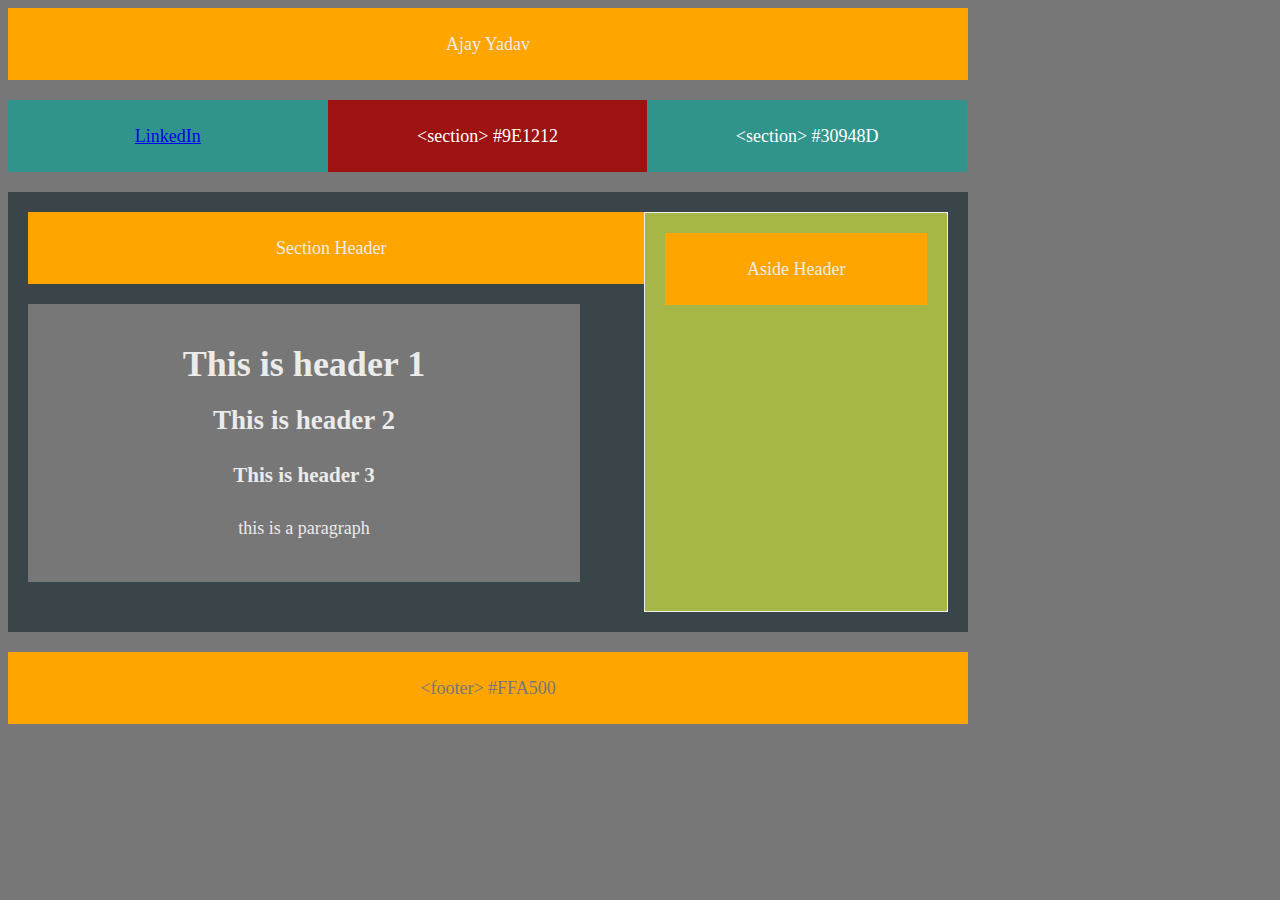
<file: student-bio.html>
<!DOCTYPE html>
<html lang="en-us">

<head>
    <meta charset="UTF-8">
    <title>Student Bio</title>
    <link rel="stylesheet" type="text/css" href="student-bio.css">
</head>

<body>

    <header>
        Ajay Yadav
    </header>

    <section id="left">
        <a href="https://www.linkedin.com/in/ajayrajyadav/">LinkedIn</a>
        <!-- &lt;section&gt; #30948D -->
    </section>

    <section id="middle">
        &lt;section&gt; #9E1212
    </section>

    <section id="right">
        &lt;section&gt; #30948D
    </section>

    <section id="full">
            <aside>
                <header>Aside Header</header>
            </aside>
            <header>Section Header</header>
            <article>
                    <h1>This is header 1</h1>
                    <h2>This is header 2</h2>
                    <h3>This is header 3</h3>
                    <p> this is a paragraph</p>
            </article>
        </section>

    <footer>
        &lt;footer&gt; #FFA500
    </footer>

</body>

</html>
</file>
<file: student-bio.css>
/**
 * Float Layout Activity
 **/

 * 
 {
    box-sizing: border-box;
    text-align: center;
}
  
  body {
    font-size: 24px;
    line-height: 32px;
    color: #777;
    background-color: #777;
    width: 960px;
    font-size: 18px;
  }
  
  header {
    padding: 20px;
    margin-bottom: 20px;
    color: #ebebeb;
    background: #FFA500;
  }
  
  section {
    padding: 20px;
    margin-bottom: 20px;
    background: #FFA500;
  }
  
  #left {
    float: left;
    width: 33.3%;
    color: #fff;
    background: #30948D;
  }
  
  #middle {
    float: left;
    width: 33.3%;
    color: #fff;
    background: #9E1212;
  }
  
  #right {
    float: left;
    width: 33.3%;
    color: #fff;
    background: #30948D;
  }
  
  #full {
    width: 100%;
    overflow: auto;
    clear: both;
    color: #fff;
    background: #394549;
  }
  
  #half {
      width: 60%;
      color: #fff;
      overflow: auto;
  }

  #division {
    padding: 20px;
    margin-top: 20px;
    background: #214fb3;
  }

  article{
    width: 60%;
    padding: 20px;
    margin-top: 20px;
    color: #ebebeb;
    background: #777;
  }
  
  aside {
    float: right;
    width: 33%;
    height: 400px;
    padding: 20px;
    margin-left: 30px;
    text-decoration-color: white;
    background: #a6b747;
    border: 1px solid #eee;
  }
  
  footer {
    padding: 20px;
    clear: both;
    background: #FFA500;
  }
</file>
